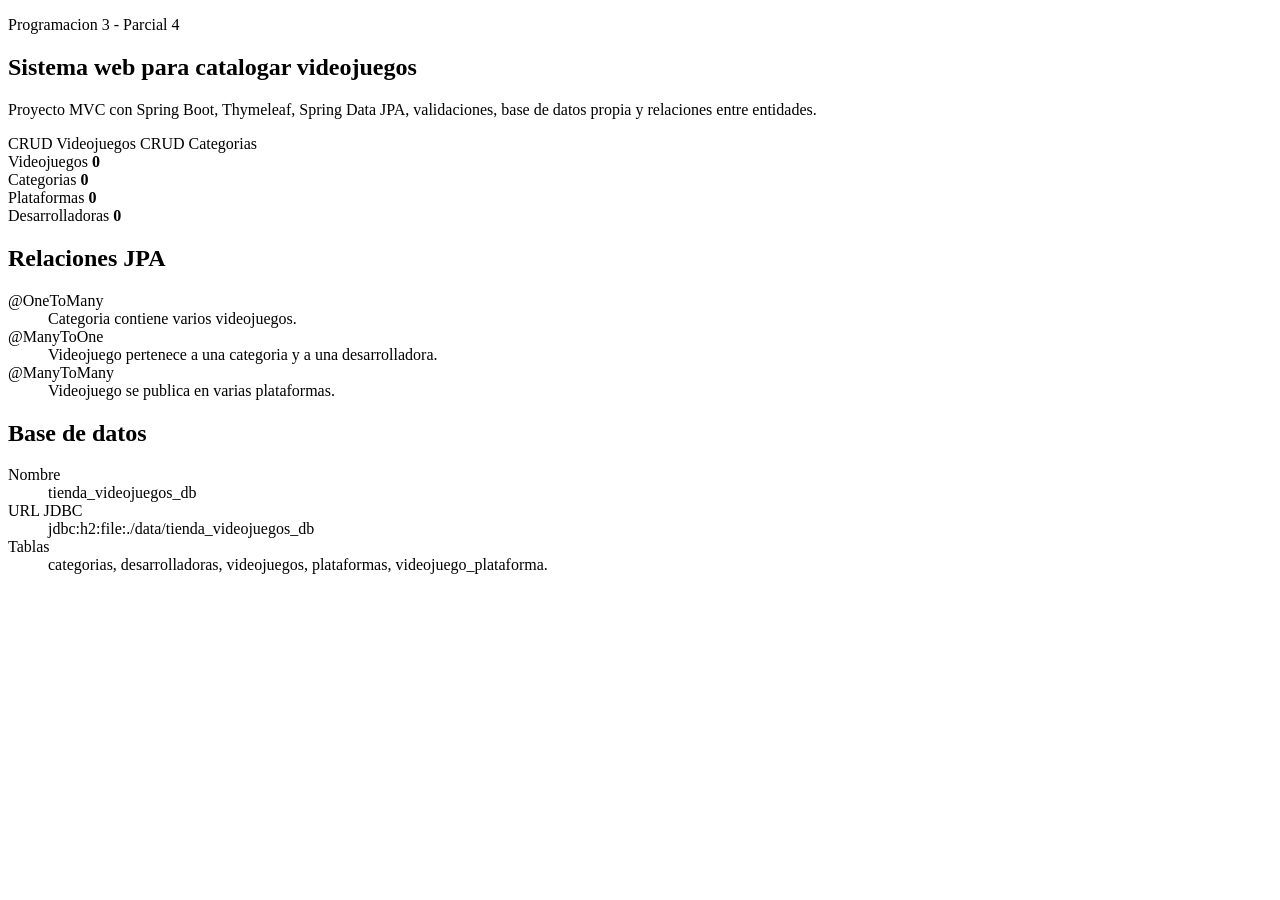
<file: src/main/resources/templates/index.html>
<!DOCTYPE html>
<html lang="es" xmlns:th="http://www.thymeleaf.org">
<head th:replace="~{fragments/layout :: head('Inicio')}"></head>
<body>
<header th:replace="~{fragments/layout :: nav('inicio')}"></header>
<main class="page">
    <div th:replace="~{fragments/layout :: flash}"></div>

    <section class="hero-panel">
        <div>
            <p class="eyebrow">Programacion 3 - Parcial 4</p>
            <h1>Sistema web para catalogar videojuegos</h1>
            <p class="hero-text">
                Proyecto MVC con Spring Boot, Thymeleaf, Spring Data JPA, validaciones,
                base de datos propia y relaciones entre entidades.
            </p>
        </div>
        <div class="hero-actions">
            <a class="btn primary" th:href="@{/videojuegos}">CRUD Videojuegos</a>
            <a class="btn secondary" th:href="@{/categorias}">CRUD Categorias</a>
        </div>
    </section>

    <section class="stats-grid" aria-label="Resumen del sistema">
        <article class="stat-card">
            <span class="stat-label">Videojuegos</span>
            <strong th:text="${totalVideojuegos}">0</strong>
        </article>
        <article class="stat-card">
            <span class="stat-label">Categorias</span>
            <strong th:text="${totalCategorias}">0</strong>
        </article>
        <article class="stat-card">
            <span class="stat-label">Plataformas</span>
            <strong th:text="${totalPlataformas}">0</strong>
        </article>
        <article class="stat-card">
            <span class="stat-label">Desarrolladoras</span>
            <strong th:text="${totalDesarrolladoras}">0</strong>
        </article>
    </section>

    <section class="content-grid">
        <article class="info-panel">
            <h2>Relaciones JPA</h2>
            <dl class="schema-list">
                <div>
                    <dt>@OneToMany</dt>
                    <dd>Categoria contiene varios videojuegos.</dd>
                </div>
                <div>
                    <dt>@ManyToOne</dt>
                    <dd>Videojuego pertenece a una categoria y a una desarrolladora.</dd>
                </div>
                <div>
                    <dt>@ManyToMany</dt>
                    <dd>Videojuego se publica en varias plataformas.</dd>
                </div>
            </dl>
        </article>
        <article class="info-panel">
            <h2>Base de datos</h2>
            <dl class="schema-list">
                <div>
                    <dt>Nombre</dt>
                    <dd>tienda_videojuegos_db</dd>
                </div>
                <div>
                    <dt>URL JDBC</dt>
                    <dd>jdbc:h2:file:./data/tienda_videojuegos_db</dd>
                </div>
                <div>
                    <dt>Tablas</dt>
                    <dd>categorias, desarrolladoras, videojuegos, plataformas, videojuego_plataforma.</dd>
                </div>
            </dl>
        </article>
    </section>
</main>
</body>
</html>
</file>
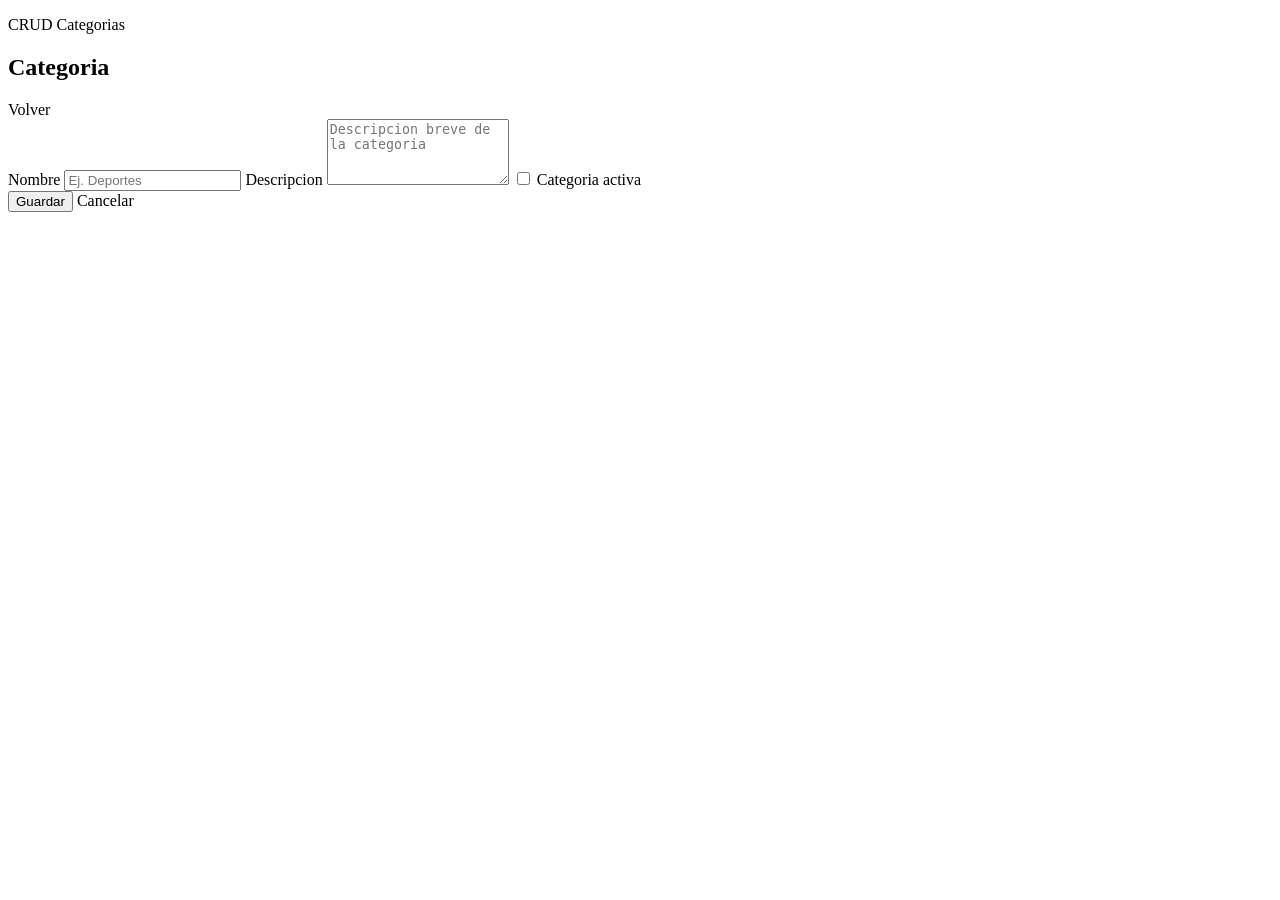
<file: src/main/resources/templates/categorias/formulario.html>
<!DOCTYPE html>
<html lang="es" xmlns:th="http://www.thymeleaf.org">
<head th:replace="~{fragments/layout :: head(${tituloFormulario})}"></head>
<body>
<header th:replace="~{fragments/layout :: nav('categorias')}"></header>
<main class="page narrow">
    <section class="page-header">
        <div>
            <p class="eyebrow">CRUD Categorias</p>
            <h1 th:text="${tituloFormulario}">Categoria</h1>
        </div>
        <a class="btn ghost" th:href="@{/categorias}">Volver</a>
    </section>

    <form class="form-panel" th:action="@{/categorias/guardar}" th:object="${categoria}" method="post">
        <input type="hidden" th:field="*{id}">

        <label>
            <span>Nombre</span>
            <input type="text" th:field="*{nombre}" placeholder="Ej. Deportes">
            <small class="field-error" th:if="${#fields.hasErrors('nombre')}" th:errors="*{nombre}"></small>
        </label>

        <label>
            <span>Descripcion</span>
            <textarea rows="4" th:field="*{descripcion}" placeholder="Descripcion breve de la categoria"></textarea>
            <small class="field-error" th:if="${#fields.hasErrors('descripcion')}" th:errors="*{descripcion}"></small>
        </label>

        <label class="check-row">
            <input type="checkbox" th:field="*{activo}">
            <span>Categoria activa</span>
        </label>

        <div class="form-actions">
            <button class="btn primary" type="submit">Guardar</button>
            <a class="btn secondary" th:href="@{/categorias}">Cancelar</a>
        </div>
    </form>
</main>
</body>
</html>
</file>
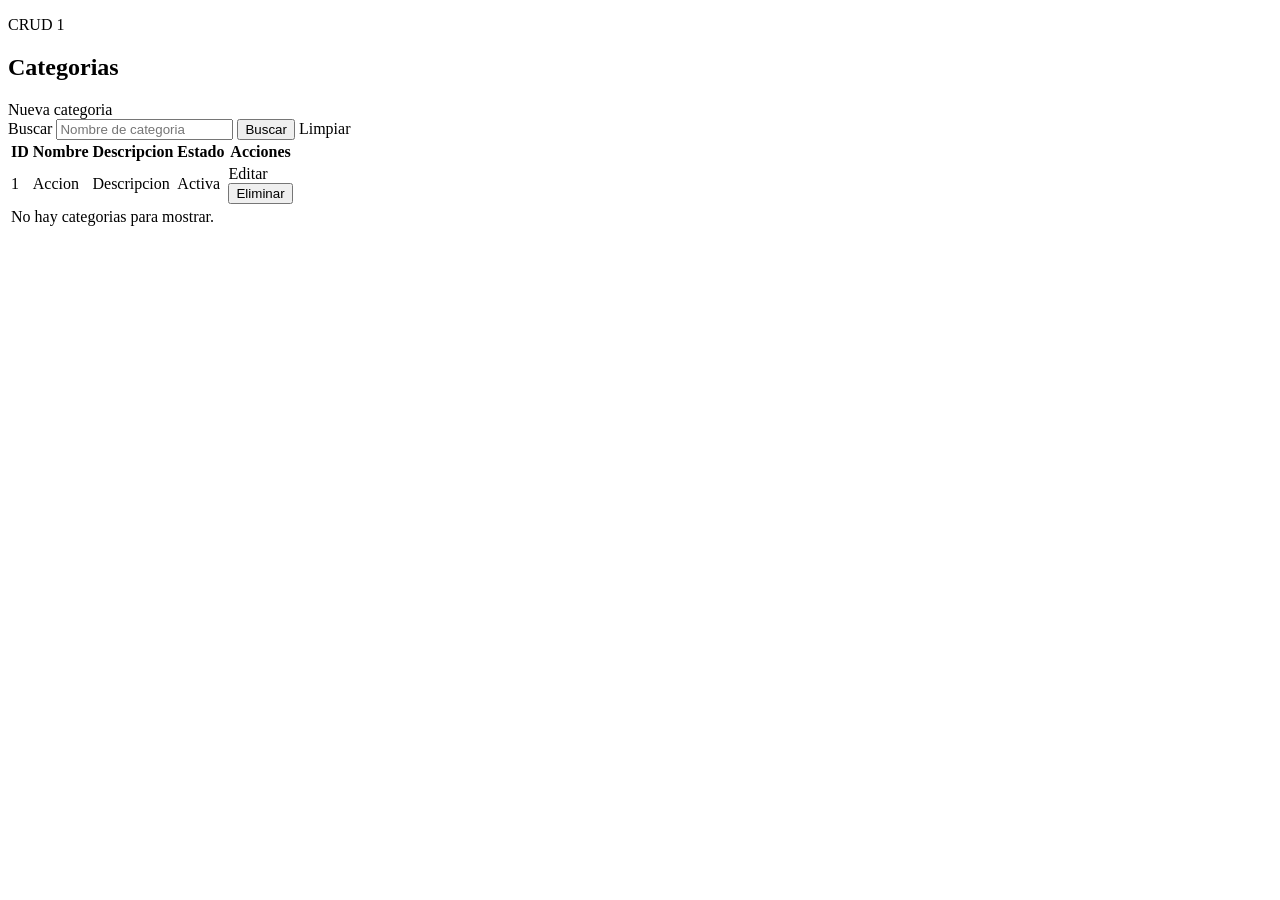
<file: src/main/resources/templates/categorias/lista.html>
<!DOCTYPE html>
<html lang="es" xmlns:th="http://www.thymeleaf.org">
<head th:replace="~{fragments/layout :: head('Categorias')}"></head>
<body>
<header th:replace="~{fragments/layout :: nav('categorias')}"></header>
<main class="page">
    <div th:replace="~{fragments/layout :: flash}"></div>

    <section class="page-header">
        <div>
            <p class="eyebrow">CRUD 1</p>
            <h1>Categorias</h1>
        </div>
        <a class="btn primary" th:href="@{/categorias/nuevo}">Nueva categoria</a>
    </section>

    <form class="toolbar" th:action="@{/categorias}" method="get">
        <label class="search">
            <span>Buscar</span>
            <input type="search" name="q" th:value="${q}" placeholder="Nombre de categoria">
        </label>
        <button class="btn secondary" type="submit">Buscar</button>
        <a class="btn ghost" th:href="@{/categorias}">Limpiar</a>
    </form>

    <section class="table-panel">
        <table>
            <thead>
            <tr>
                <th>ID</th>
                <th>Nombre</th>
                <th>Descripcion</th>
                <th>Estado</th>
                <th class="actions-col">Acciones</th>
            </tr>
            </thead>
            <tbody>
            <tr th:each="categoria : ${categorias}">
                <td th:text="${categoria.id}">1</td>
                <td th:text="${categoria.nombre}">Accion</td>
                <td th:text="${categoria.descripcion}">Descripcion</td>
                <td>
                    <span class="status" th:classappend="${categoria.activo} ? ' ok' : ' muted'"
                          th:text="${categoria.activo} ? 'Activa' : 'Inactiva'">Activa</span>
                </td>
                <td class="actions">
                    <a class="btn small secondary" th:href="@{/categorias/{id}/editar(id=${categoria.id})}">Editar</a>
                    <form th:action="@{/categorias/{id}/eliminar(id=${categoria.id})}" method="post"
                          onsubmit="return confirm('Desea eliminar esta categoria?');">
                        <button class="btn small danger" type="submit">Eliminar</button>
                    </form>
                </td>
            </tr>
            <tr th:if="${#lists.isEmpty(categorias)}">
                <td colspan="5" class="empty">No hay categorias para mostrar.</td>
            </tr>
            </tbody>
        </table>
    </section>
</main>
</body>
</html>
</file>
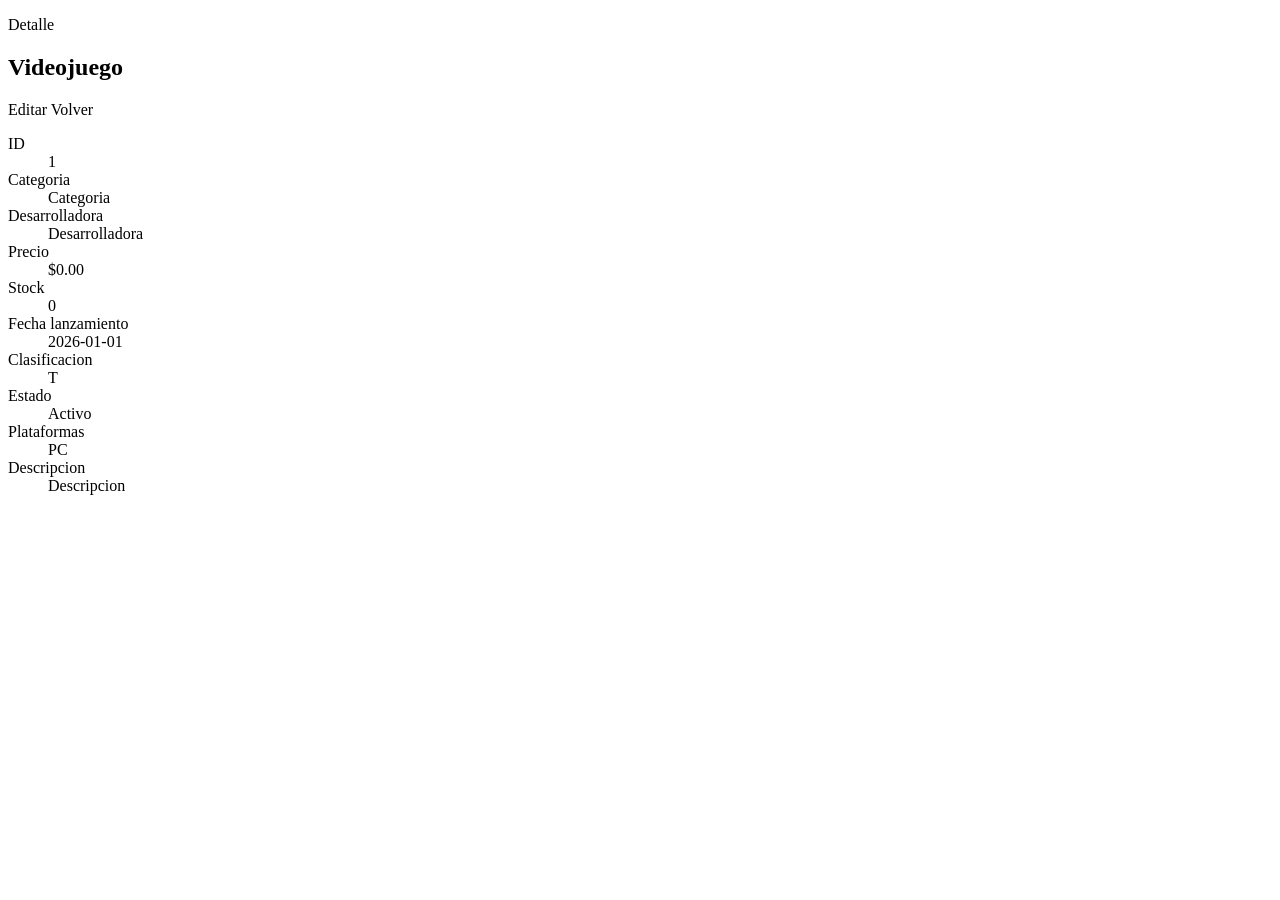
<file: src/main/resources/templates/videojuegos/detalle.html>
<!DOCTYPE html>
<html lang="es" xmlns:th="http://www.thymeleaf.org">
<head th:replace="~{fragments/layout :: head(${videojuego.titulo})}"></head>
<body>
<header th:replace="~{fragments/layout :: nav('videojuegos')}"></header>
<main class="page narrow">
    <section class="page-header">
        <div>
            <p class="eyebrow">Detalle</p>
            <h1 th:text="${videojuego.titulo}">Videojuego</h1>
        </div>
        <div class="actions">
            <a class="btn secondary" th:href="@{/videojuegos/{id}/editar(id=${videojuego.id})}">Editar</a>
            <a class="btn ghost" th:href="@{/videojuegos}">Volver</a>
        </div>
    </section>

    <section class="detail-panel">
        <dl class="detail-list">
            <div>
                <dt>ID</dt>
                <dd th:text="${videojuego.id}">1</dd>
            </div>
            <div>
                <dt>Categoria</dt>
                <dd th:text="${videojuego.categoria.nombre}">Categoria</dd>
            </div>
            <div>
                <dt>Desarrolladora</dt>
                <dd th:text="${videojuego.desarrolladora.nombre}">Desarrolladora</dd>
            </div>
            <div>
                <dt>Precio</dt>
                <dd th:text="${'$' + videojuego.precio}">$0.00</dd>
            </div>
            <div>
                <dt>Stock</dt>
                <dd th:text="${videojuego.stock}">0</dd>
            </div>
            <div>
                <dt>Fecha lanzamiento</dt>
                <dd th:text="${videojuego.fechaLanzamiento}">2026-01-01</dd>
            </div>
            <div>
                <dt>Clasificacion</dt>
                <dd th:text="${videojuego.clasificacionEdad}">T</dd>
            </div>
            <div>
                <dt>Estado</dt>
                <dd>
                    <span class="status" th:classappend="${videojuego.activo} ? ' ok' : ' muted'"
                          th:text="${videojuego.activo} ? 'Activo' : 'Inactivo'">Activo</span>
                </dd>
            </div>
            <div class="full">
                <dt>Plataformas</dt>
                <dd>
                    <span class="chip" th:each="plataforma, stat : ${videojuego.plataformas}"
                          th:text="${plataforma.nombre + (stat.last ? '' : ',')}">PC</span>
                </dd>
            </div>
            <div class="full">
                <dt>Descripcion</dt>
                <dd th:text="${videojuego.descripcion}">Descripcion</dd>
            </div>
        </dl>
    </section>
</main>
</body>
</html>
</file>
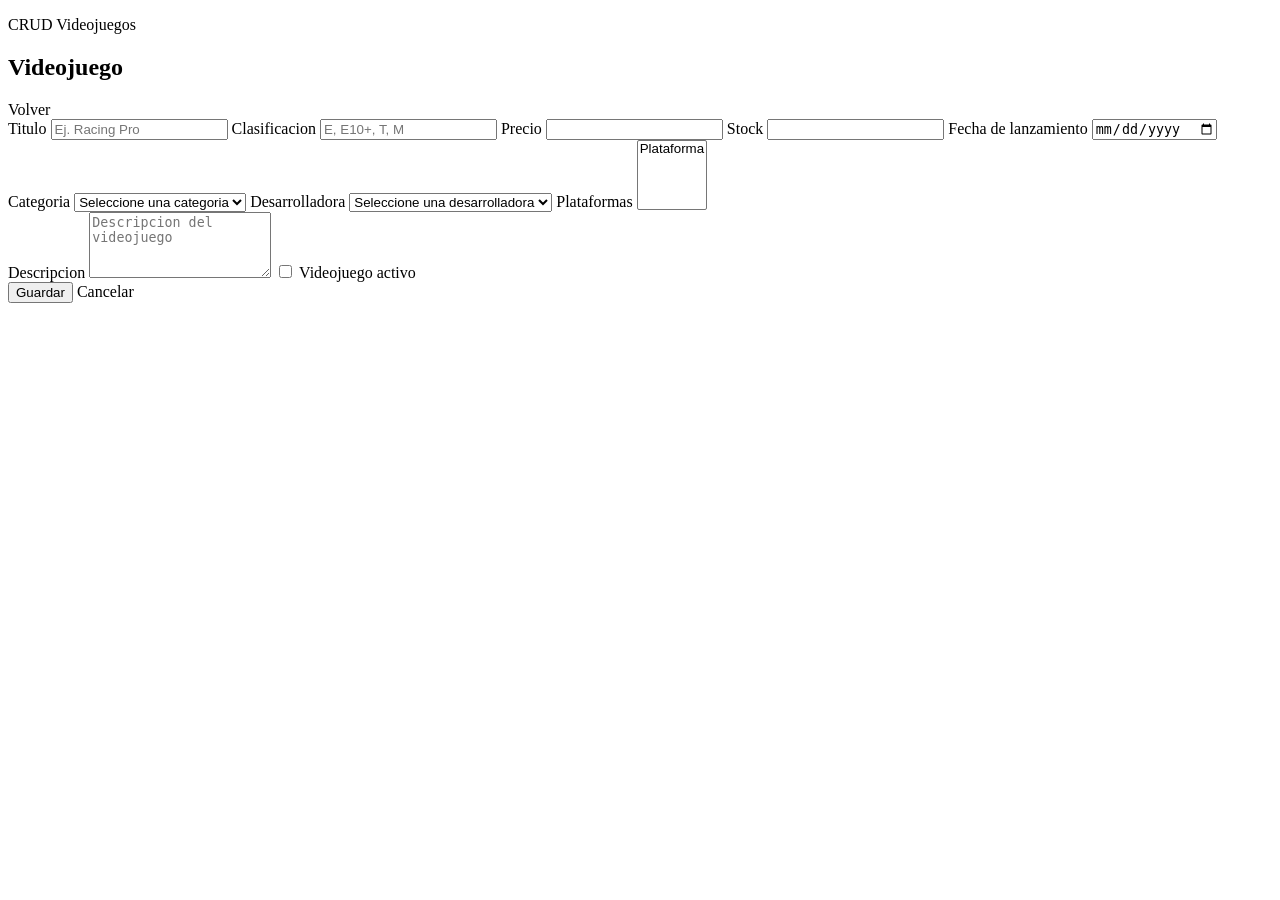
<file: src/main/resources/templates/videojuegos/formulario.html>
<!DOCTYPE html>
<html lang="es" xmlns:th="http://www.thymeleaf.org">
<head th:replace="~{fragments/layout :: head(${tituloFormulario})}"></head>
<body>
<header th:replace="~{fragments/layout :: nav('videojuegos')}"></header>
<main class="page narrow">
    <section class="page-header">
        <div>
            <p class="eyebrow">CRUD Videojuegos</p>
            <h1 th:text="${tituloFormulario}">Videojuego</h1>
        </div>
        <a class="btn ghost" th:href="@{/videojuegos}">Volver</a>
    </section>

    <form class="form-panel" th:action="@{/videojuegos/guardar}" th:object="${videojuego}" method="post">
        <input type="hidden" th:field="*{id}">

        <div class="form-grid">
            <label>
                <span>Titulo</span>
                <input type="text" th:field="*{titulo}" placeholder="Ej. Racing Pro">
                <small class="field-error" th:if="${#fields.hasErrors('titulo')}" th:errors="*{titulo}"></small>
            </label>

            <label>
                <span>Clasificacion</span>
                <input type="text" th:field="*{clasificacionEdad}" placeholder="E, E10+, T, M">
                <small class="field-error" th:if="${#fields.hasErrors('clasificacionEdad')}"
                       th:errors="*{clasificacionEdad}"></small>
            </label>

            <label>
                <span>Precio</span>
                <input type="number" step="0.01" min="0.01" th:field="*{precio}">
                <small class="field-error" th:if="${#fields.hasErrors('precio')}" th:errors="*{precio}"></small>
            </label>

            <label>
                <span>Stock</span>
                <input type="number" min="0" th:field="*{stock}">
                <small class="field-error" th:if="${#fields.hasErrors('stock')}" th:errors="*{stock}"></small>
            </label>

            <label>
                <span>Fecha de lanzamiento</span>
                <input type="date" th:field="*{fechaLanzamiento}">
            </label>

            <label>
                <span>Categoria</span>
                <select name="categoriaId" required>
                    <option value="">Seleccione una categoria</option>
                    <option th:each="categoria : ${categorias}" th:value="${categoria.id}"
                            th:text="${categoria.nombre}"
                            th:selected="${(categoriaIdSeleccionada != null and categoriaIdSeleccionada == categoria.id) or (videojuego.categoria != null and videojuego.categoria.id == categoria.id)}">
                        Categoria
                    </option>
                </select>
            </label>

            <label>
                <span>Desarrolladora</span>
                <select name="desarrolladoraId" required>
                    <option value="">Seleccione una desarrolladora</option>
                    <option th:each="desarrolladora : ${desarrolladoras}" th:value="${desarrolladora.id}"
                            th:text="${desarrolladora.nombre}"
                            th:selected="${(desarrolladoraIdSeleccionada != null and desarrolladoraIdSeleccionada == desarrolladora.id) or (videojuego.desarrolladora != null and videojuego.desarrolladora.id == desarrolladora.id)}">
                        Desarrolladora
                    </option>
                </select>
            </label>

            <label>
                <span>Plataformas</span>
                <select name="plataformaIds" multiple size="4">
                    <option th:each="plataforma : ${plataformas}" th:value="${plataforma.id}"
                            th:text="${plataforma.nombre}"
                            th:selected="${plataformaIdsSeleccionadas.contains(plataforma.id)}">
                        Plataforma
                    </option>
                </select>
            </label>
        </div>

        <label>
            <span>Descripcion</span>
            <textarea rows="4" th:field="*{descripcion}" placeholder="Descripcion del videojuego"></textarea>
            <small class="field-error" th:if="${#fields.hasErrors('descripcion')}" th:errors="*{descripcion}"></small>
        </label>

        <label class="check-row">
            <input type="checkbox" th:field="*{activo}">
            <span>Videojuego activo</span>
        </label>

        <div class="form-actions">
            <button class="btn primary" type="submit">Guardar</button>
            <a class="btn secondary" th:href="@{/videojuegos}">Cancelar</a>
        </div>
    </form>
</main>
</body>
</html>
</file>
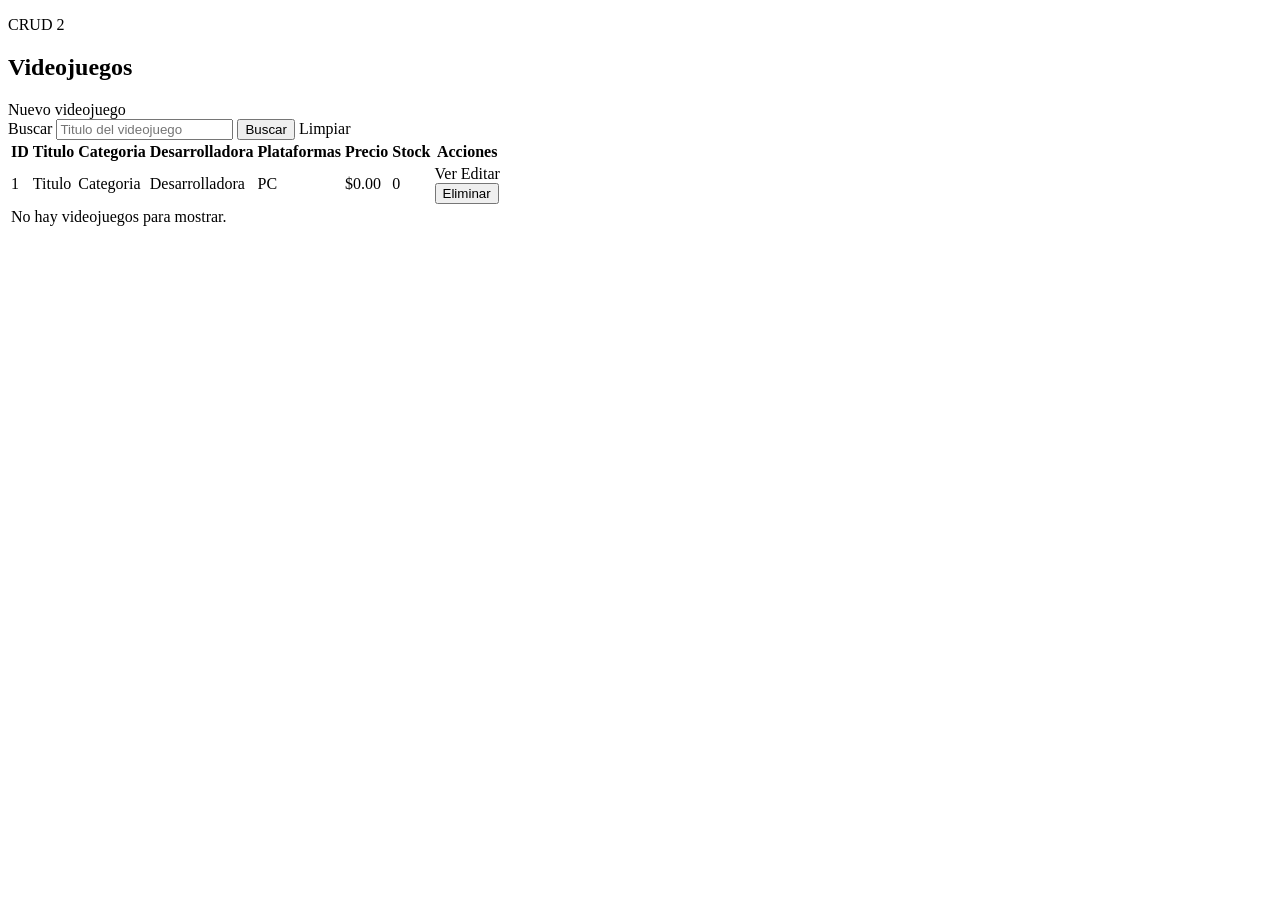
<file: src/main/resources/templates/videojuegos/lista.html>
<!DOCTYPE html>
<html lang="es" xmlns:th="http://www.thymeleaf.org">
<head th:replace="~{fragments/layout :: head('Videojuegos')}"></head>
<body>
<header th:replace="~{fragments/layout :: nav('videojuegos')}"></header>
<main class="page">
    <div th:replace="~{fragments/layout :: flash}"></div>

    <section class="page-header">
        <div>
            <p class="eyebrow">CRUD 2</p>
            <h1>Videojuegos</h1>
        </div>
        <a class="btn primary" th:href="@{/videojuegos/nuevo}">Nuevo videojuego</a>
    </section>

    <form class="toolbar" th:action="@{/videojuegos}" method="get">
        <label class="search">
            <span>Buscar</span>
            <input type="search" name="q" th:value="${q}" placeholder="Titulo del videojuego">
        </label>
        <button class="btn secondary" type="submit">Buscar</button>
        <a class="btn ghost" th:href="@{/videojuegos}">Limpiar</a>
    </form>

    <section class="table-panel wide">
        <table>
            <thead>
            <tr>
                <th>ID</th>
                <th>Titulo</th>
                <th>Categoria</th>
                <th>Desarrolladora</th>
                <th>Plataformas</th>
                <th>Precio</th>
                <th>Stock</th>
                <th class="actions-col">Acciones</th>
            </tr>
            </thead>
            <tbody>
            <tr th:each="videojuego : ${videojuegos}">
                <td th:text="${videojuego.id}">1</td>
                <td>
                    <a class="table-link" th:href="@{/videojuegos/{id}(id=${videojuego.id})}"
                       th:text="${videojuego.titulo}">Titulo</a>
                </td>
                <td th:text="${videojuego.categoria.nombre}">Categoria</td>
                <td th:text="${videojuego.desarrolladora.nombre}">Desarrolladora</td>
                <td>
                    <span class="chip" th:each="plataforma, stat : ${videojuego.plataformas}"
                          th:text="${plataforma.nombre + (stat.last ? '' : ',')}">PC</span>
                </td>
                <td th:text="${'$' + videojuego.precio}">$0.00</td>
                <td th:text="${videojuego.stock}">0</td>
                <td class="actions">
                    <a class="btn small ghost" th:href="@{/videojuegos/{id}(id=${videojuego.id})}">Ver</a>
                    <a class="btn small secondary" th:href="@{/videojuegos/{id}/editar(id=${videojuego.id})}">Editar</a>
                    <form th:action="@{/videojuegos/{id}/eliminar(id=${videojuego.id})}" method="post"
                          onsubmit="return confirm('Desea eliminar este videojuego?');">
                        <button class="btn small danger" type="submit">Eliminar</button>
                    </form>
                </td>
            </tr>
            <tr th:if="${#lists.isEmpty(videojuegos)}">
                <td colspan="8" class="empty">No hay videojuegos para mostrar.</td>
            </tr>
            </tbody>
        </table>
    </section>
</main>
</body>
</html>
</file>
